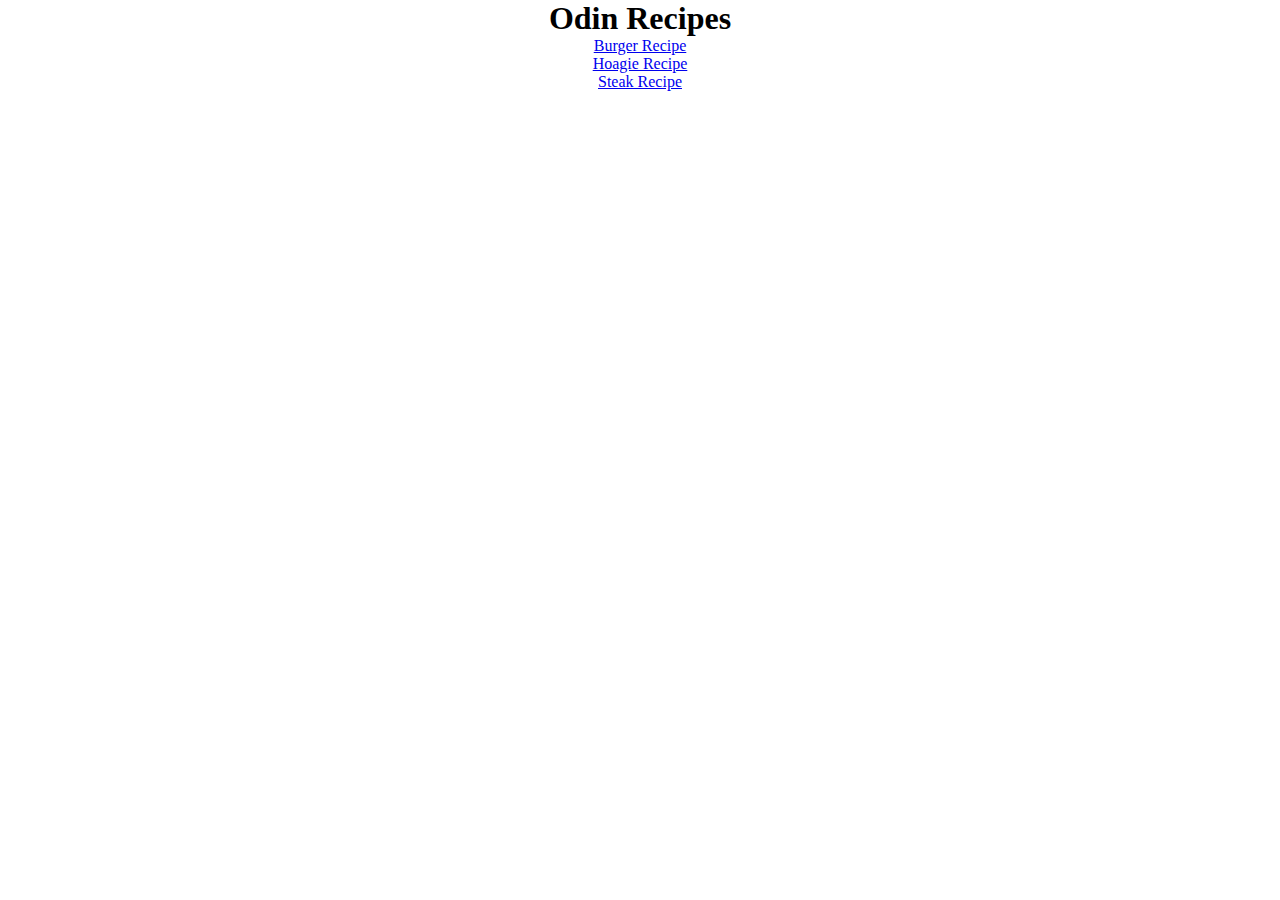
<file: index.html>
<!DOCTYPE html>

<html lang="en">

  <head>
    <meta charset="UTF-8">
    <meta http-equiv="X-UA-Compatible" content="IE=edge">
    <meta name="viewport" content="width=device-width, initial-scale=1.0">
    <link rel="stylesheet" href="style.css">
    <title>Odin Recipes Project</title>
  </head>

  <body>
    <h1>Odin Recipes</h1>

    <a href="recipes/burger.html">Burger Recipe</a>
    <br>
    <a href="recipes/hoagie.html">Hoagie Recipe</a>
    <br>
    <a href="recipes/staek.html">Steak Recipe</a>
  </body>

</html>
</file>
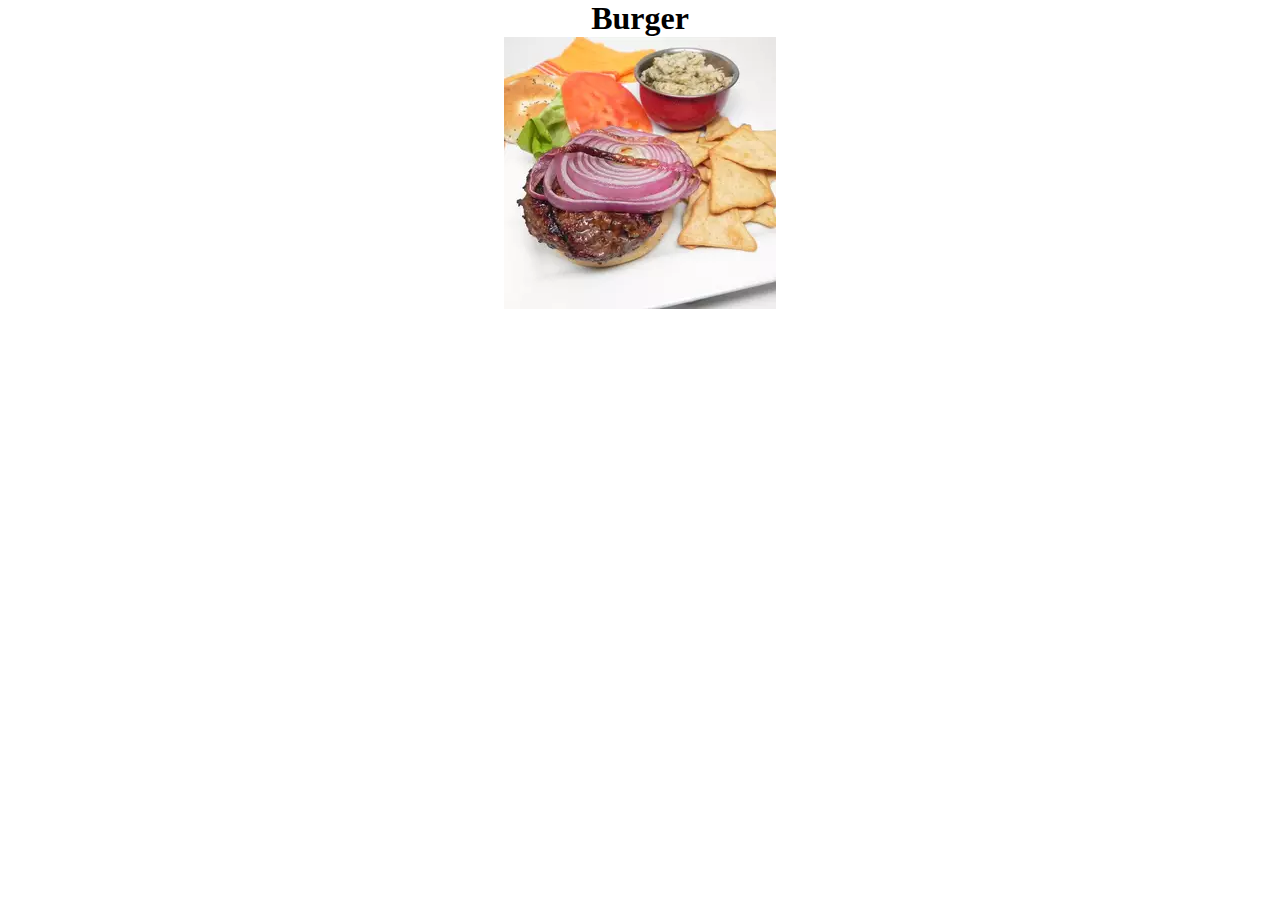
<file: recipes/burger.html>
<!DOCTYPE html>

<html lang="en">

<head>
  <meta charset="UTF-8">
  <meta http-equiv="X-UA-Compatible" content="IE=edge">
  <meta name="viewport" content="width=device-width, initial-scale=1.0">
  <link rel="stylesheet" href="../style.css">
  <title>Burger Recipe</title>
</head>

<body>
  <h1>Burger</h1>

  <img src="../imgs/burger.webp" alt="Burger">
  
</body>
</html>
</file>
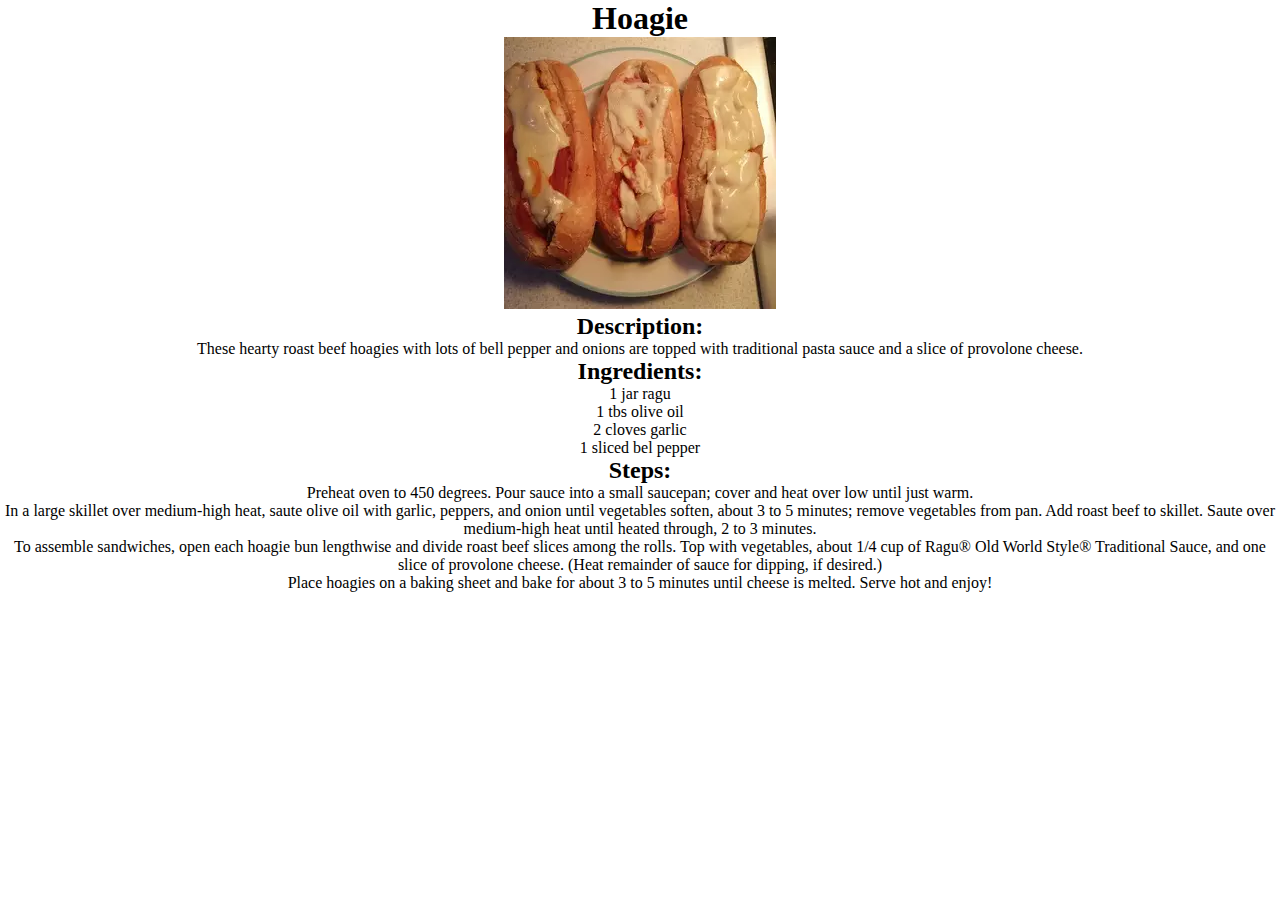
<file: recipes/hoagie.html>
<!DOCTYPE html>

<html lang="en">

<head>
  <meta charset="UTF-8">
  <meta http-equiv="X-UA-Compatible" content="IE=edge">
  <meta name="viewport" content="width=device-width, initial-scale=1.0">
  <link rel="stylesheet" href="../style.css">
  <title>Burger Recipe</title>
</head>

<body>
  <h1>Hoagie</h1>

  <img src="../imgs/hoagie.webp" alt="Burger">

  <h2>Description:</h2>
  
  <p>These hearty roast beef hoagies with lots of bell pepper 
    and onions are topped with traditional pasta sauce and a slice of provolone cheese.</p>

  <h2>Ingredients:</h2>

  <ul>
    <li>1 jar ragu</li>
    <li>1 tbs olive oil</li>
    <li>2 cloves garlic</li>
    <li>1 sliced bel pepper</li>
  </ul>

  <h2>Steps:</h2>

  <ol>
    <li>
      Preheat oven to 450 degrees. Pour sauce into a small saucepan; cover and heat over low until just warm.
    </li>
    <li>
      In a large skillet over medium-high heat, saute olive oil with garlic, peppers, and onion until vegetables soften, about 3 to 5 minutes; 
      remove vegetables from pan. Add roast beef to skillet. Saute over medium-high heat until heated through, 2 to 3 minutes.
    </li>
    <li>
      To assemble sandwiches, open each hoagie bun lengthwise and divide roast beef slices among the rolls. Top with vegetables, about 
      1/4 cup of Ragu® Old World Style® Traditional Sauce, and one slice of provolone cheese. (Heat remainder of sauce for dipping, 
      if desired.)
    </li>
    <li>
      Place hoagies on a baking sheet and bake for about 3 to 5 minutes until cheese is melted. Serve hot and enjoy!
    </li>
  </ol>
</body>
</html>
</file>
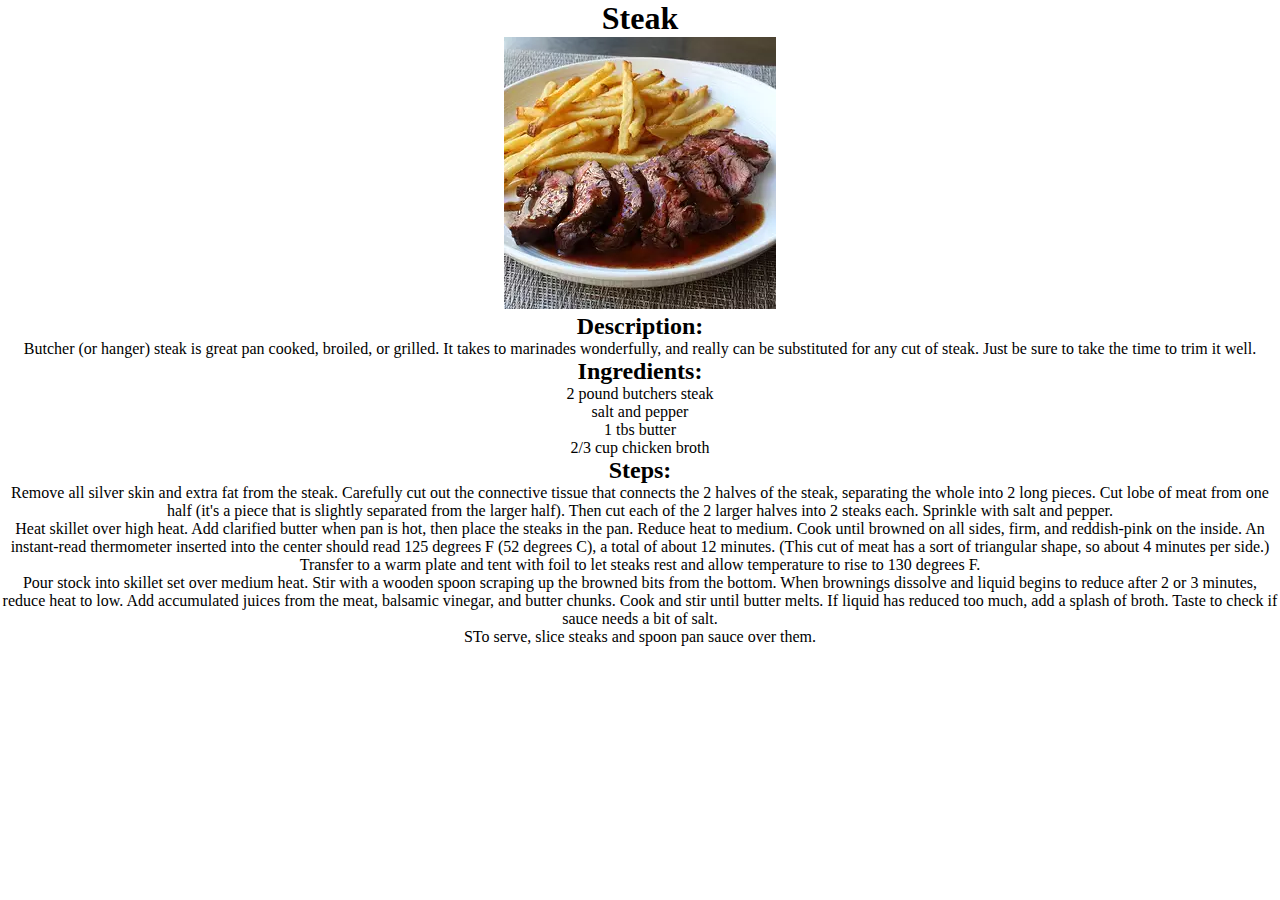
<file: recipes/staek.html>
<!DOCTYPE html>

<html lang="en">

<head>
  <meta charset="UTF-8">
  <meta http-equiv="X-UA-Compatible" content="IE=edge">
  <meta name="viewport" content="width=device-width, initial-scale=1.0">
  <link rel="stylesheet" href="../style.css">
  <title>Burger Recipe</title>
</head>

<body>
  <h1>Steak</h1>

  <img src="../imgs/steak.webp" alt="Burger">

  <h2>Description:</h2>
  
  <p>Butcher (or hanger) steak is great pan cooked, broiled, or grilled. It takes to marinades wonderfully, 
    and really can be substituted for any cut of steak. Just be sure to take the time to trim it well.</p>

  <h2>Ingredients:</h2>

  <ul>
    <li>2 pound butchers steak</li>
    <li>salt and pepper</li>
    <li>1 tbs butter</li>
    <li>2/3 cup chicken broth</li>
  </ul>

  <h2>Steps:</h2>

  <ol>
    <li>
      Remove all silver skin and extra fat from the steak. Carefully cut out the connective tissue that connects 
      the 2 halves of the steak, separating the whole into 2 long pieces. Cut lobe of meat from one half 
      (it's a piece that is slightly separated from the larger half). Then cut each of the 2 larger halves into 2 steaks each. 
      Sprinkle with salt and pepper.
    </li>
    <li>
      Heat skillet over high heat. Add clarified butter when pan is hot, then place the steaks in the pan. Reduce 
      heat to medium. Cook until browned on all sides, firm, and reddish-pink on the inside. An instant-read thermometer 
      inserted into the center should read 125 degrees F (52 degrees C), a total of about 12 minutes. (This cut of meat 
      has a sort of triangular shape, so about 4 minutes per side.) Transfer to a warm plate and tent with foil to let 
      steaks rest and allow temperature to rise to 130 degrees F.
    </li>
    <li>
      Pour stock into skillet set over medium heat. Stir with a wooden spoon scraping up the browned bits from the bottom. 
      When brownings dissolve and liquid begins to reduce after 2 or 3 minutes, reduce heat to low. Add accumulated juices from 
      the meat, balsamic vinegar, and butter chunks. Cook and stir until butter melts. If liquid has reduced too much, 
      add a splash of broth. Taste to check if sauce needs a bit of salt.
    </li>
    <li>
      STo serve, slice steaks and spoon pan sauce over them.
    </li>
  </ol>
</body>
</html>
</file>
<file: style.css>
*{
  margin: 0;
  padding: 0;
  box-sizing: border-box;
}

body{
  text-align: center;
}
</file>
